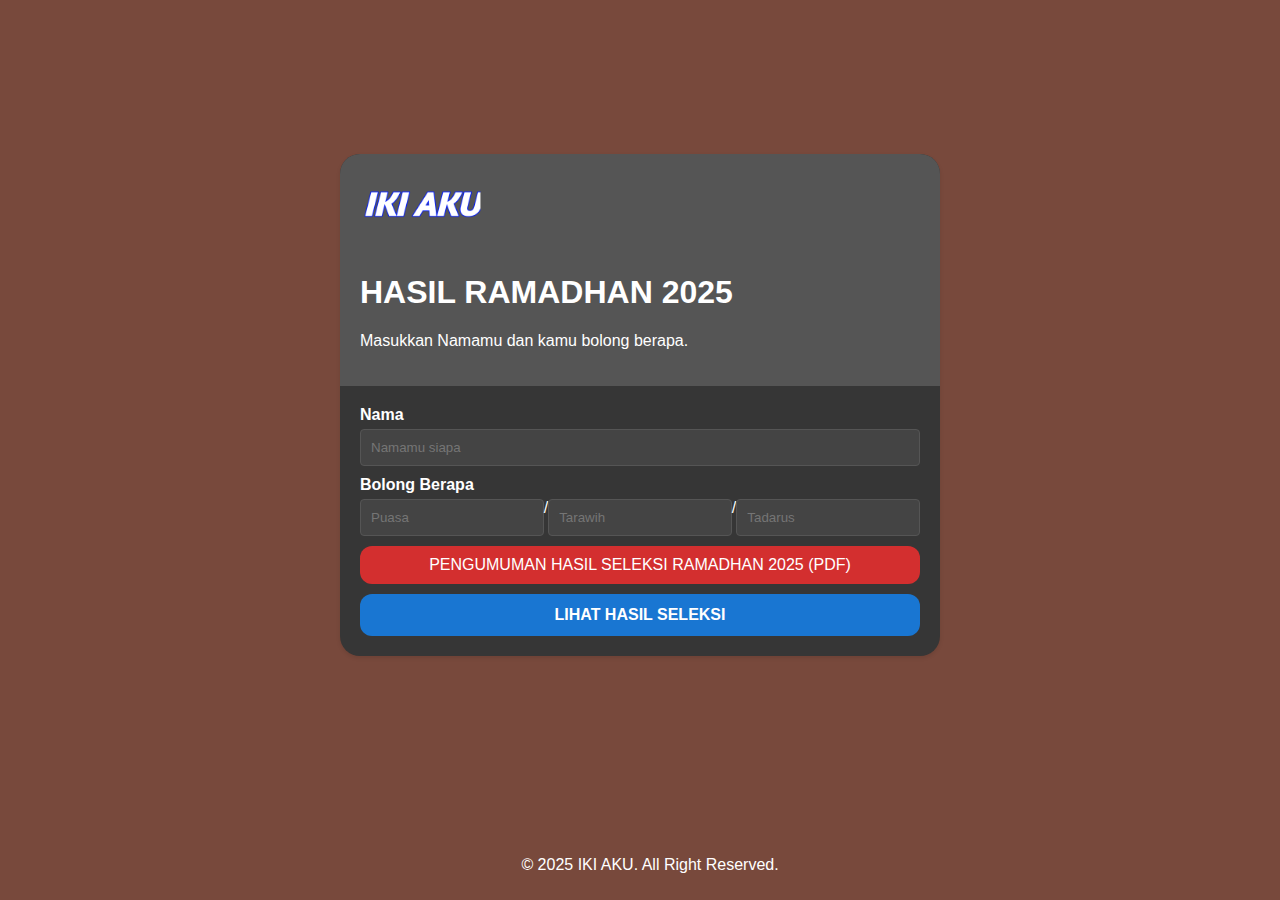
<file: index.html>
<!DOCTYPE html>
<html lang="id">
<head>
    <meta charset="UTF-8">
    <meta name="viewport" content="width=device-width, initial-scale=1.0">
    <title>Hasil Seleksi Ramadhan 2025</title>
    <link rel="stylesheet" href="style.css">
</head>
<body>
    <div class="container">
        <div class="top-bar">
            
        </div>
        <div class="header">
            <img src="ikiaku.png" alt="Logo ikiaku" class="logo">
            <div class="header-text">
                <h1>HASIL RAMADHAN 2025</h1>
                <p>Masukkan Namamu dan kamu bolong berapa.</p>
            </div>
        </div>
        <div class="content">
            <div class="form">
                <label for="nomor_pendaftaran"><b>Nama</b></label>
                <input type="text" id="nama" placeholder="Namamu siapa">
                <label for="tanggal_lahir"><b>Bolong Berapa</b></label>
                <div class="tanggal_lahir">
                    <input type="number" id="tanggal" placeholder="Puasa">
                    <span>/</span>
                    <input type="number" id="bulan" placeholder="Tarawih">
                    <span>/</span>
                    <input type="number" id="tahun" placeholder="Tadarus">
                </div>
                <a href="pengumuman.pdf" class="pengumuman" target="_blank">PENGUMUMAN HASIL SELEKSI RAMADHAN 2025 (PDF)</a>
                <a id="lihat_hasil" href="#"><b>LIHAT HASIL SELEKSI</b></a>
            </div>
        </div>
    </div>
    <script src="script.js"></script>
    <div class="copyright">
  <p>&copy; 2025 IKI AKU. All Right Reserved.</p>
</div>
</body>
</html>
</file>
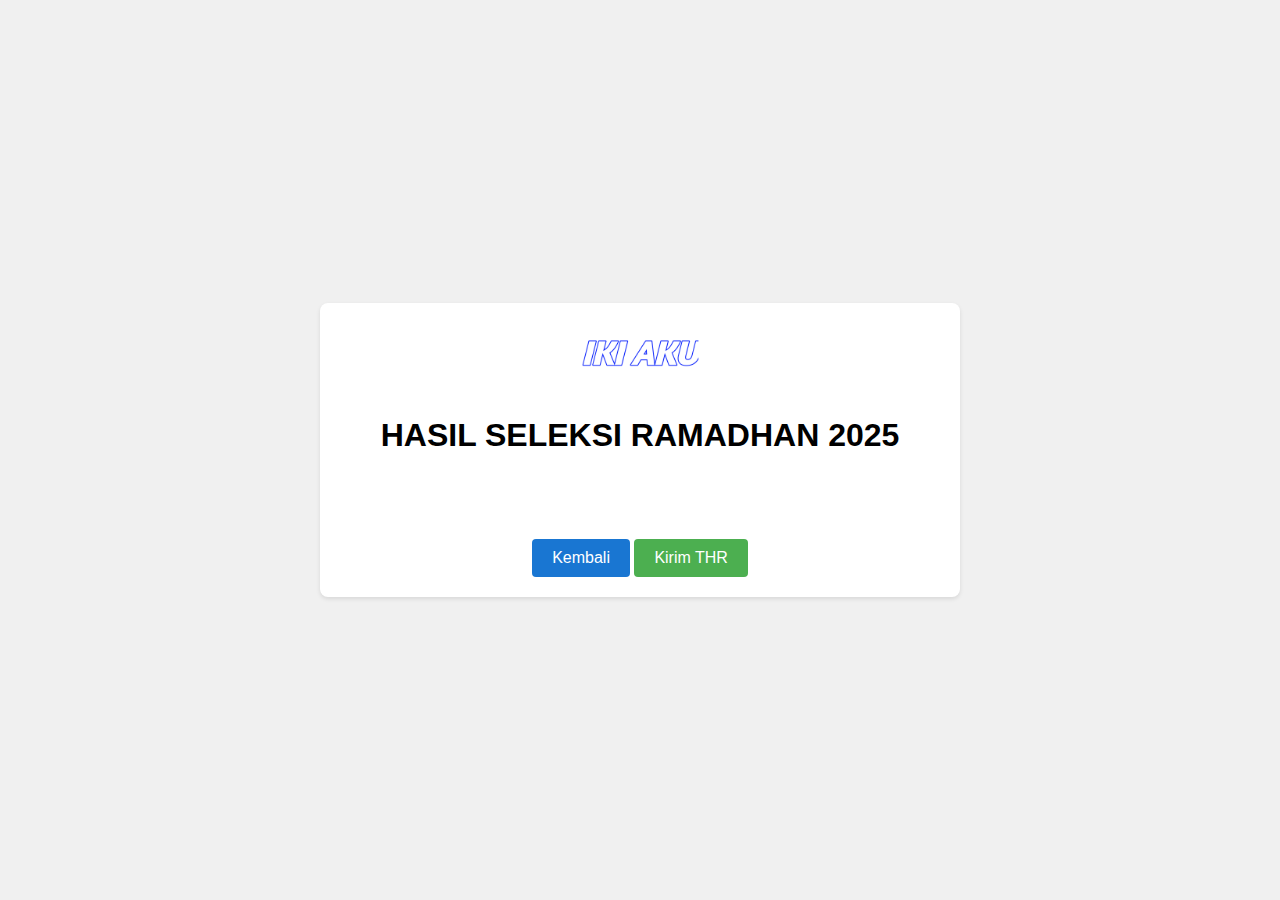
<file: hasil.html>
<!DOCTYPE html>
<html lang="id">
<head>
    <meta charset="UTF-8">
    <meta name="viewport" content="width=device-width, initial-scale=1.0">
    <title>Hasil Seleksi Ramadhan 2025</title>
    <link rel="stylesheet" href="hasil.css">
</head>
<body>
    <div class="container">
        <div class="header">
            <img src="ikiaku.png" alt="Logo SNBP" class="logo">
            <h1>HASIL SELEKSI RAMADHAN 2025</h1>
        </div>
        <div id="resultBanner" class="banner"></div>
        <div class="content">
            <div class="qr-code">
                </div>
            <p class="nama"><span id="namaHasil"></span></p>
            <p class="jurusan"><span id="jurusanHasil"></span></p>
            <p class="asalSekolah"><span id="asalSekolah"></span></p>
            <a href="index.html" class="kembali">Kembali</a>
            <a href="https://saweria.co/ikiaku" class="button">Kirim THR</a>
           
        </div>
    </div>
    <script src="hasil.js"></script>
</body>
</html>
</file>
<file: style.css>
body {
    font-family: sans-serif;
    margin: 0;
    padding: 0;
    background-color: #78493C; /* Warna latar belakang abu-abu muda */
    display: flex;
    flex-direction: column;
    justify-content: center; /* Elemen di tengah vertikal */
    min-height: 90vh; /* Halaman mengisi seluruh tinggi layar */
    user-select: none;
}

.container {
    width: 100%;
    max-width: 600px;
    margin: 0 auto;
    background-color: #363636; /* Warna latar belakang formulir abu-abu gelap */
    border-radius: 20px;
    box-shadow: 0 2px 4px rgba(0, 0, 0, 0.1);
}

.copyright {
  position: fixed;
  bottom: 0;
  left: 0;
  width: 100%;
  text-align: center;
  padding: 10px;
  background-color: #78493c;
  border-top: 1px solid #78493c;
  color: white;
}


.top-bar {
    background-color: #78493C; /* Warna latar belakang top-bar abu-abu muda */
    color: #333; /* Warna teks top-bar abu-abu gelap */
    padding: 0px;
    text-align: center;
    font-size: 14px;
}

.header {
    background-color: #555; /* Warna latar belakang header biru tua */
    color: #fff;
    padding: 20px;
    border-top-left-radius: 20px;
    border-top-right-radius: 20px;
    display: flex;
    flex-direction: column;
    align-items: flex-start; /* Teks rata kiri */
    justify-content: center; /* Elemen di tengah vertikal */
}

.content {
    padding: 20px;
    text-align: center;
}

.logo {
    width: 125px;
    margin-bottom: 20px;
}

.form {
    display: flex;
    flex-direction: column;
    color: white;
}

label {
    margin-bottom: 5px;
    text-align: left;
    color: white; /* Warna teks label putih */
}

input[type="text"], input[type="number"] {
    padding: 10px;
    margin-bottom: 10px;
    border: 1px solid #555; /* Warna border input abu-abu gelap */
    border-radius: 4px;
    background-color: #444; /* Warna latar belakang input abu-abu gelap */
    color: #fff; /* Warna teks input putih */
}

.tanggal_lahir {
    display: flex;
    justify-content: space-between;
}

.tanggal_lahir input {
    width: 30%;
}

.pengumuman {
    display: block;
    background-color: #d32f2f; /* Warna merah yang lebih mirip */
    color: #fff;
    padding: 10px;
    text-decoration: none;
    border-radius: 12px;
    margin-bottom: 10px;
}

#lihat_hasil {
    background-color: #1976d2; /* Warna biru yang lebih mirip */
    color: #fff;
    padding: 12px;
    border: none;
    border-radius: 12px;
    cursor: pointer;
    text-decoration: none;
}

.banner {
    padding: 20px;
    text-align: center;
    font-weight: bold;
    font-size: 1.2em;
    margin-bottom: 20px;
}

.blue-banner {
    background-color: #e3f2fd; /* Warna biru muda */
    color: #1976d2; /* Warna biru tua */
}

.red-banner {
    background-color: #ffebee; /* Warna merah muda */
    color: #d32f2f; /* Warna merah tua */
}

.hidden {
    display: none;
}
</file>
<file: hasil.css>
body {
    font-family: sans-serif;
    margin: 0;
    padding: 0;
    background-color: #f0f0f0;
    display: flex;
    justify-content: center;
    align-items: center;
    min-height: 100vh;
    user-select: none;
}

.container {
    width: 100%;
    max-width: 600px;
    background-color: #fff;
    border-radius: 8px;
    box-shadow: 0 2px 4px rgba(0, 0, 0, 0.1);
    padding: 20px;
}

.header {
    text-align: center;
    margin-bottom: 20px;
}

.logo {
    width: 125px;
    margin-bottom: 10px;
}

.banner {
    padding: 20px;
    text-align: center;
    font-weight: bold;
    font-size: 1.2em;
    margin-bottom: 20px;
}

.blue-banner {
    background-color: #e3f2fd;
    color: #1976d2;
}

.red-banner {
    background-color: #ffebee;
    color: #d32f2f;
}

.content {
    text-align: center;
}

.qr-code {
    /* Gaya untuk kode QR jika Anda menambahkannya */
    margin-bottom: 20px;
}

.button {
            text-decoration: none;
            display: inline-block;
            position: relative;
            padding: 10px 20px;
            font-size: 16px;
            background-color: #4CAF50;
            color: white;
            border: none;
            border-radius: 4px;
            cursor: pointer;
            
        }

        button:disabled {
            background-color: #ccc;
            cursor: not-allowed;
            
        }
        
.nama {
    font-size: 1.5em;
    font-weight: bold;
    margin-bottom: 5px;
}

.jurusan {
    font-size: 1.1em;
    margin-bottom: 20px;
}

.kembali {
    display: inline-block;
    background-color: #1976d2;
    color: #fff;
    padding: 10px 20px;
    text-decoration: none;
    border-radius: 4px;
}
</file>
